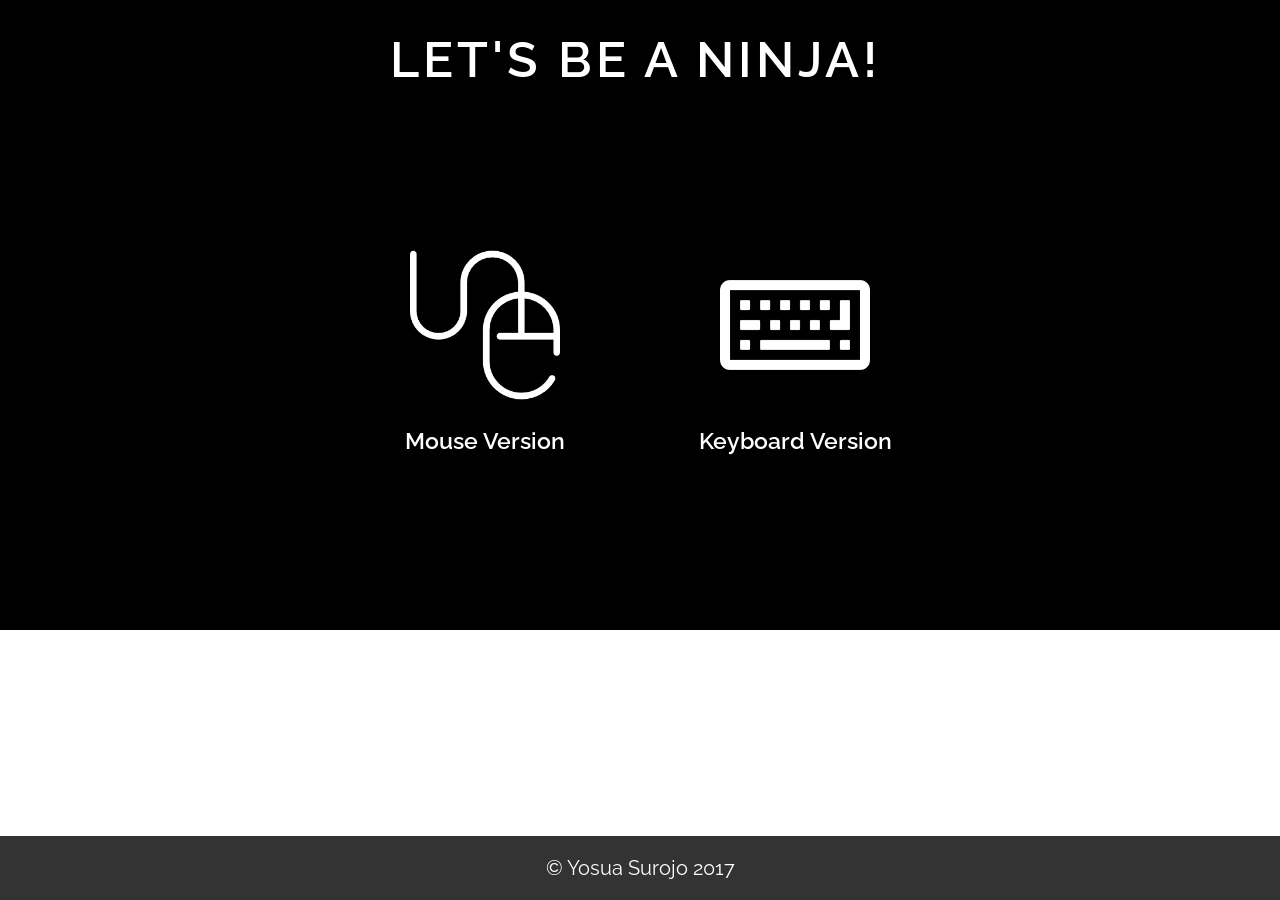
<file: Friday/index.html>
<!DOCTYPE html>
<html>

  <head>
    <title>Game Ninja</title>
    <link href="https://fonts.googleapis.com/css?family=Raleway:400, 600" rel="stylesheet">
    <link href="style.css" type="text/css" rel="stylesheet">
  </head>

<body>


<!-- This is Contact section -->
  <div class="main">
    <h2>Let's be a Ninja!</h2>
  </div>

  <div class="conn">
      <div class="container" id="linkedin">  
         <div class="col">
          <a href="gamebird.html">
          <img src="icon/mouse.png">
          </a>
          <h3>Mouse Version</h3>
        </div>
      </div>
      
      <div class="container">  
         <div class="col">
          <a href="game2.html">
          <img src="icon/keyboard.png">
          </a>
          <h3>Keyboard Version</h3>
        </div>
      </div>
</div>
<!-- This is footer section -->
  <div class="footer">
      <p>&copy; Yosua Surojo 2017</p>
  </div>
</body>
</html>
</file>
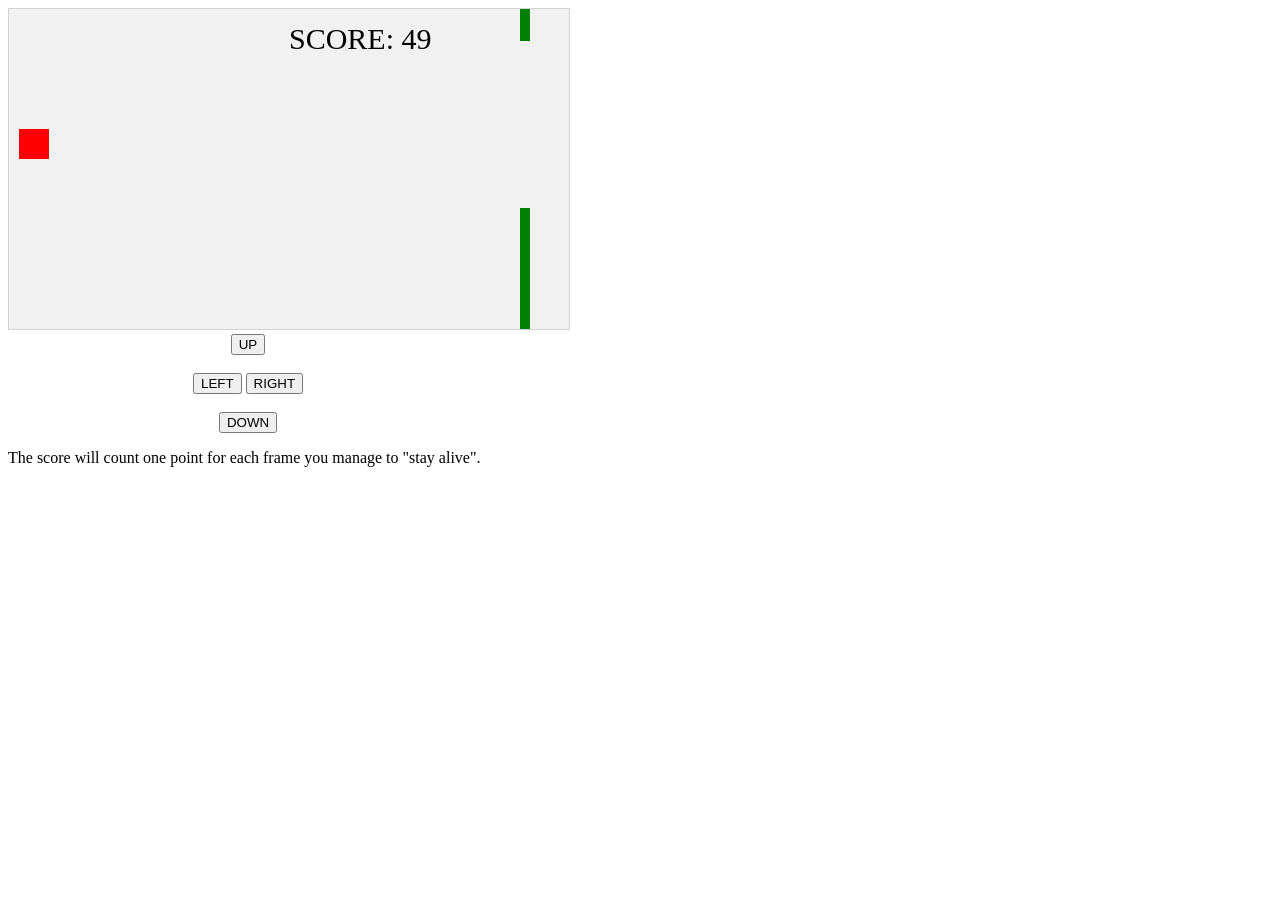
<file: Friday/game.html>
<!DOCTYPE html>
<html>
<head>
<meta name="viewport" content="width=device-width, initial-scale=1.0"/>
<style>
canvas {
    border:1px solid #d3d3d3;
    background-color: #f1f1f1;
}
</style>
</head>
<body onload="startGame()">
<script>

var kotak;
var halangan = [];
var skor;

function startGame() {
    kotak = new component(30, 30, "red", 10, 120);
    skor = new component("30px", "Consolas", "black", 280, 40, "text");
    papanMain.start();
}

var papanMain = {
    canvas : document.createElement("canvas"),
    start : function() {
        this.canvas.width = 560;
        this.canvas.height = 320;
        this.context = this.canvas.getContext("2d");
        document.body.insertBefore(this.canvas, document.body.childNodes[0]);
        this.frameNo = 0;
        this.interval = setInterval(updateGameArea, 20);
        },
    clear : function() {
        this.context.clearRect(0, 0, this.canvas.width, this.canvas.height);
    },
    stop : function() {
        clearInterval(this.interval);
    }
}

function component(width, height, color, x, y, type) {
    this.type = type;
    this.width = width;
    this.height = height;
    this.speedX = 0;
    this.speedY = 0;    
    this.x = x;
    this.y = y;    
    this.update = function() {
        ctx = papanMain.context;
        if (this.type == "text") {
            ctx.font = this.width + " " + this.height;
            ctx.fillStyle = color;
            ctx.fillText(this.text, this.x, this.y);
        } else {
            ctx.fillStyle = color;
            ctx.fillRect(this.x, this.y, this.width, this.height);
        }
    }
    this.newPos = function() {
        this.x += this.speedX;
        this.y += this.speedY;        
    }
    this.crashWith = function(otherobj) {
        var myleft = this.x;
        var myright = this.x + (this.width);
        var mytop = this.y;
        var mybottom = this.y + (this.height);  
        var otherleft = otherobj.x;
        var otherright = otherobj.x + (otherobj.width);
        var othertop = otherobj.y;
        var otherbottom = otherobj.y + (otherobj.height);
        var crash = true;
        if ((mybottom < othertop) || (mytop > otherbottom) || (myright < otherleft) || (myleft > otherright)) {
            crash = false;
        }
        return crash;
    }
}

function updateGameArea() {
    var x, height, gap, minHeight, maxHeight, minGap, maxGap;
    for (i = 0; i < halangan.length; i += 1) {
        if (kotak.crashWith(halangan[i])) {
            papanMain.stop();
            return;
        } 
    }
    papanMain.clear();
    papanMain.frameNo += 1;
    if (papanMain.frameNo == 1 || everyinterval(150)) {
        x = papanMain.canvas.width;
        minHeight = 20;
        maxHeight = 200;
        height = Math.floor(Math.random()*(maxHeight-minHeight+1)+minHeight);
        minGap = 50;
        maxGap = 200;
        gap = Math.floor(Math.random()*(maxGap-minGap+1)+minGap);
        halangan.push(new component(10, height, "green", x, 0));
        halangan.push(new component(10, x - height - gap, "green", x, height + gap));
    }
    for (i = 0; i < halangan.length; i += 1) {
        halangan[i].speedX = -1;
        halangan[i].newPos();
        halangan[i].update();
    }
    skor.text="SCORE: " + papanMain.frameNo;
    skor.update();
    kotak.newPos();    
    kotak.update();
}

function everyinterval(n) {
    if ((papanMain.frameNo / n) % 1 == 0) {return true;}
    return false;
}

function moveup() {
    kotak.speedY = -1; 
}

function movedown() {
    kotak.speedY = 1; 
}

function moveleft() {
    kotak.speedX = -1; 
}

function moveright() {
    kotak.speedX = 1; 
}

function clearmove() {
    kotak.speedX = 0; 
    kotak.speedY = 0; 
}
</script>
<div style="text-align:center;width:480px;">
  <button onmousedown="moveup()" onmouseup="clearmove()" ontouchstart="moveup()">UP</button><br><br>
  <button onmousedown="moveleft()" onmouseup="clearmove()" ontouchstart="moveleft()">LEFT</button>
  <button onmousedown="moveright()" onmouseup="clearmove()" ontouchstart="moveright()">RIGHT</button><br><br>
  <button onmousedown="movedown()" onmouseup="clearmove()" ontouchstart="movedown()">DOWN</button>
</div>

<p>The score will count one point for each frame you manage to "stay alive".</p>
</body>
</html>


<!-- Modification of https://www.w3schools.com/graphics/game_score.asp -->
</file>
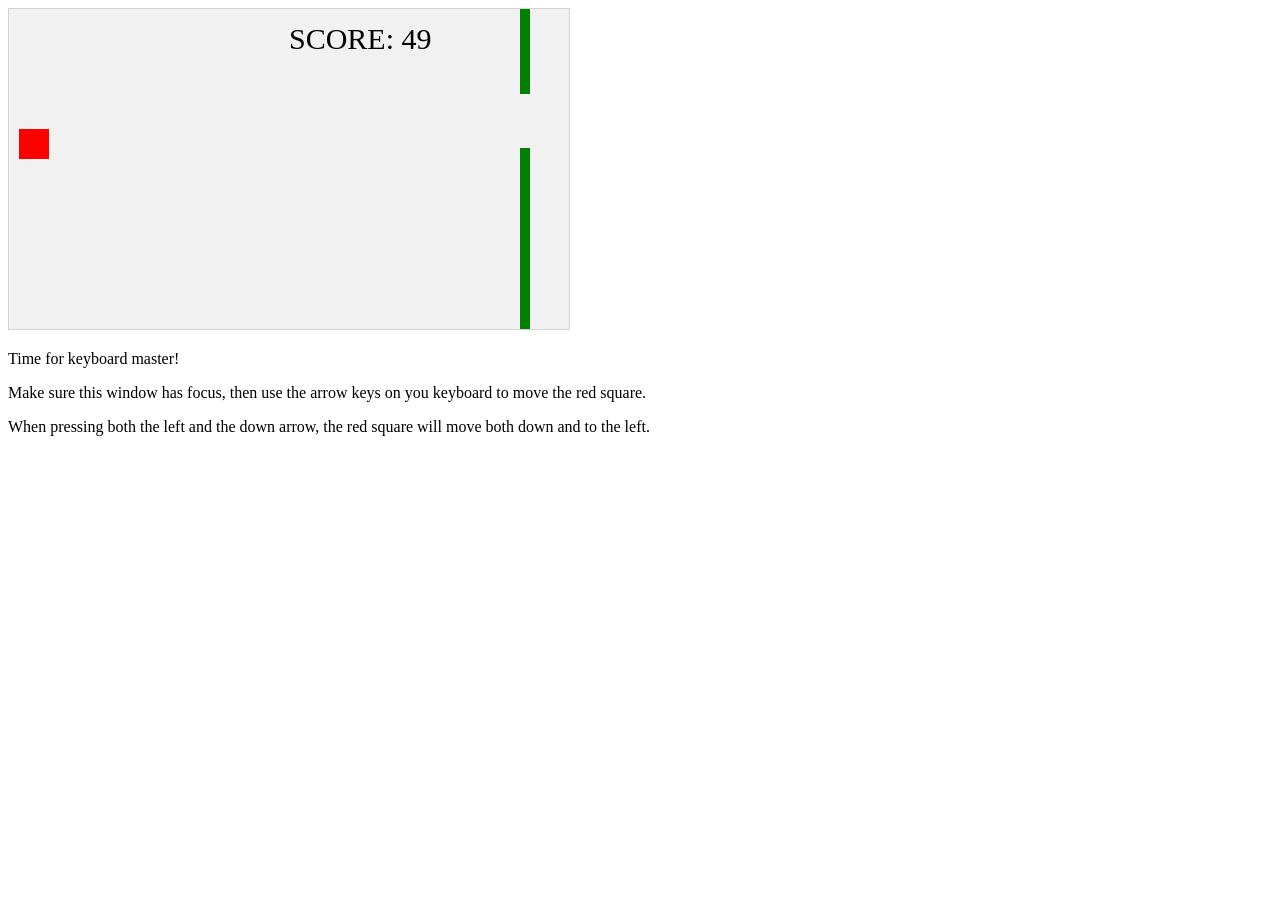
<file: Friday/game2.html>
<!DOCTYPE html>
<html>
<head>
<meta name="viewport" content="width=device-width, initial-scale=1.0"/>
<style>
canvas {
    border:1px solid #d3d3d3;
    background-color: #f1f1f1;
}
</style>
</head>
<body onload="startGame()">
<script>

var kotak;
var halangan = [];
var skor;

function startGame() {
    kotak = new component(30, 30, "red", 10, 120);
    skor = new component("30px", "Consolas", "black", 280, 40, "text");
    papanMain.start();
}

var papanMain = {
    canvas : document.createElement("canvas"),
    start : function() {
        this.canvas.width = 560;
        this.canvas.height = 320;
        this.context = this.canvas.getContext("2d");
        document.body.insertBefore(this.canvas, document.body.childNodes[0]);
        this.frameNo = 0;
        this.interval = setInterval(updateGameArea, 20);
        window.addEventListener('keydown', function (e) {
            papanMain.keys = (papanMain.keys || []);
            papanMain.keys[e.keyCode] = (e.type == "keydown");
        })
        window.addEventListener('keyup', function (e) {
            papanMain.keys[e.keyCode] = (e.type == "keydown");            
        })
        },
    clear : function() {
        this.context.clearRect(0, 0, this.canvas.width, this.canvas.height);
    },
    stop : function() {
        clearInterval(this.interval);
    }
}

function component(width, height, color, x, y, type) {
    this.type = type;
    this.width = width;
    this.height = height;
    this.speedX = 0;
    this.speedY = 0;    
    this.x = x;
    this.y = y;    
    this.update = function() {
        ctx = papanMain.context;
        if (this.type == "text") {
            ctx.font = this.width + " " + this.height;
            ctx.fillStyle = color;
            ctx.fillText(this.text, this.x, this.y);
        } else {
            ctx.fillStyle = color;
            ctx.fillRect(this.x, this.y, this.width, this.height);
        }
    }
    this.newPos = function() {
        this.x += this.speedX;
        this.y += this.speedY;        
    }
    this.crashWith = function(otherobj) {
        var myleft = this.x;
        var myright = this.x + (this.width);
        var mytop = this.y;
        var mybottom = this.y + (this.height);  
        var otherleft = otherobj.x;
        var otherright = otherobj.x + (otherobj.width);
        var othertop = otherobj.y;
        var otherbottom = otherobj.y + (otherobj.height);
        var crash = true;
        if ((mybottom < othertop) || (mytop > otherbottom) || (myright < otherleft) || (myleft > otherright)) {
            crash = false;
        }
        return crash;
    }
}

function updateGameArea() {
    var x, height, gap, minHeight, maxHeight, minGap, maxGap;
    for (i = 0; i < halangan.length; i += 1) {
        if (kotak.crashWith(halangan[i])) {
            papanMain.stop();
            return;
        } 
    }
    papanMain.clear();
    papanMain.frameNo += 1;
    if (papanMain.frameNo == 1 || everyinterval(150)) {
        x = papanMain.canvas.width;
        minHeight = 20;
        maxHeight = 200;
        height = Math.floor(Math.random()*(maxHeight-minHeight+1)+minHeight);
        minGap = 50;
        maxGap = 100;
        gap = Math.floor(Math.random()*(maxGap-minGap+1)+minGap);
        halangan.push(new component(10, height, "green", x, 0));
        halangan.push(new component(10, x - height - gap, "green", x, height + gap));
    }
    for (i = 0; i < halangan.length; i += 1) {
        halangan[i].speedX = -1;
        halangan[i].newPos();
        halangan[i].update();
    }
    skor.text="SCORE: " + papanMain.frameNo;
    skor.update();
    if (papanMain.keys && papanMain.keys[37]) {kotak.speedX = -1; }
    if (papanMain.keys && papanMain.keys[39]) {kotak.speedX = 1; }
    if (papanMain.keys && papanMain.keys[38]) {kotak.speedY = -1; }
    if (papanMain.keys && papanMain.keys[40]) {kotak.speedY = 1; }
    kotak.newPos();    
    kotak.update();
}

function everyinterval(n) {
    if ((papanMain.frameNo / n) % 1 == 0) {return true;}
    return false;
}

function moveup() {
    kotak.speedY = -1; 
}

function movedown() {
    kotak.speedY = 1; 
}

function moveleft() {
    kotak.speedX = -1; 
}

function moveright() {
    kotak.speedX = 1; 
}

function clearmove() {
    kotak.speedX = 0; 
    kotak.speedY = 0; 
}
</script>

<p>Time for keyboard master!</p>
<p>Make sure this window has focus, then use the arrow keys on you keyboard to move the red square.</p>
<p>When pressing both the left and the down arrow, the red square will move both down and to the left.</p>
</body>
</html>


<!-- Modification of https://www.w3schools.com/graphics/game_score.asp -->
</file>
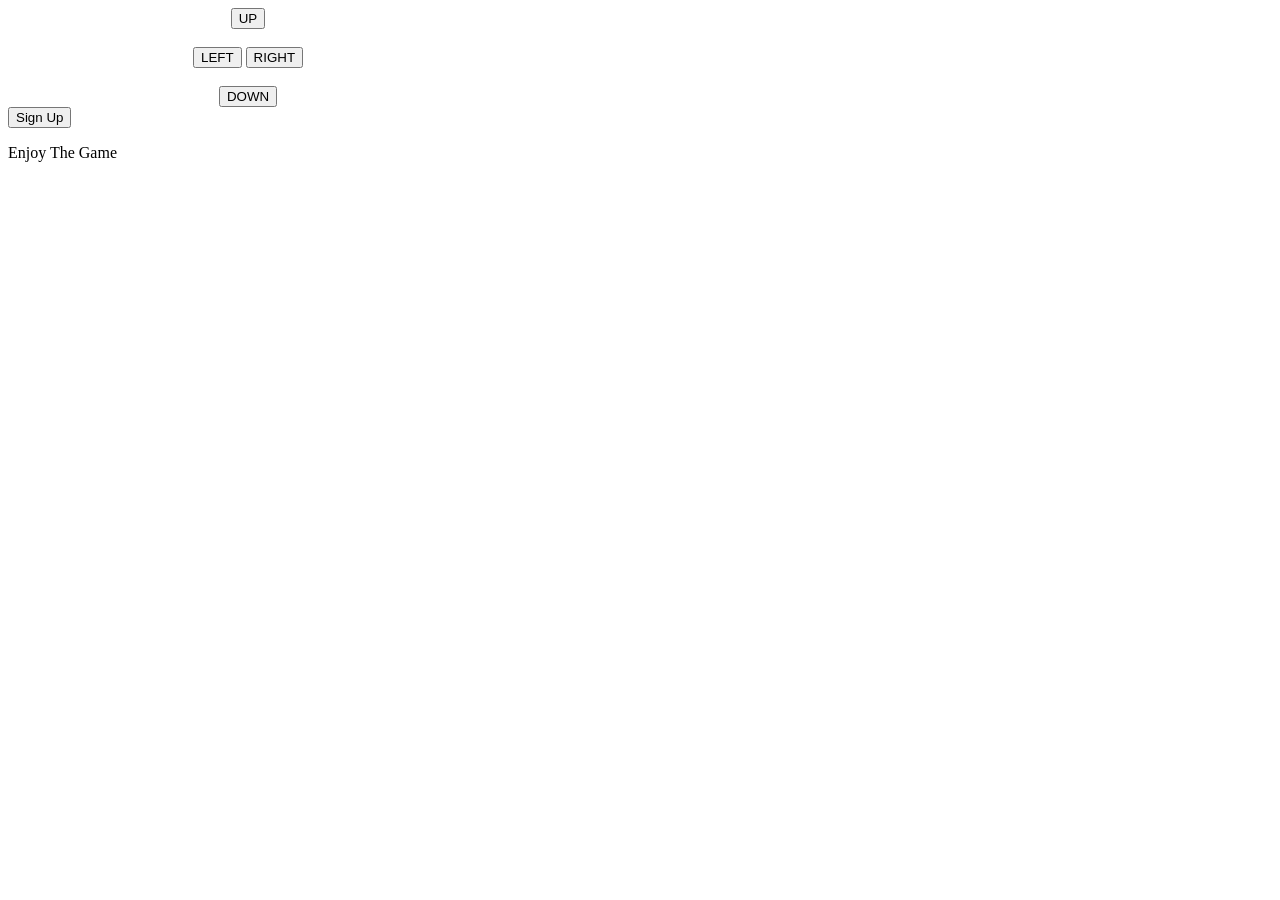
<file: Friday/gamebird.html>
<!DOCTYPE html>
<html>
<head>
	<meta name="viewport" content="width=device-width, initial-scale=1.0"/>
<style>
	canvas {
		border:1px solid #d3d3d3;
		background-color: #f1f1f1;
	}
</style>
</head>
<body onload="mulaiPermainan()">
<script>

var kotak;
var halangan = [];
var skor;

function mulaiPermainan() {
	kotak = new component(30, 30, "red", 10, 120);
	skor = new component("30px", "Consolas", "green", 280, 40, "text");
	papanMain.start();
}

var papanMain = {
	canvas: document.createElement("canvas"),
	start : function() {
		this.canvas.width = 560;
		this.canvas.height = 320;
		this.context = this.canvas.getContext("2d");
		document.body.insertBefore(this.canvas, document.body.childNodes[0]);
		this.frameNo = 0;
		this.interval = setInterval(updatePapanMain, 20);
		},
	clear : function() {
		this.context.clearRect(0, 0, this.canvas.width, this.canvas.height);
	},
	stop : function() {
		clearInterval(this.interval);
	} 
}

function component(width, height, color, x, y, type) {
	this.type = type;
	this.width = width;
	this.height = height;
	this.speedX = 0;
	this.speedY = 0;
	this.x = x;
	this.y = y;
	this.update = function() {
        ctx = papanMain.context;
        if (this.type == "text") {
            ctx.font = this.width + " " + this.height;
            ctx.fillStyle = color;
            ctx.fillText(this.text, this.x, this.y);
        } else {
            ctx.fillStyle = color;
            ctx.fillRect(this.x, this.y, this.width, this.height);
        }
    }	this.newPos = function() {
		this.x += this.speedX;
		this.y += this.speedY;
	}
	this.crashWith = function(otherobj) {
		var myleft = this.x;
		var myright = this.x + (this.width);
		var mytop = this.y;
		var mybottom = this.y + (this.height);
		var otherleft = otherobj.x;
		var otherright = otherobj.x + (otherobj.width);
		var othertop = otherobj.y;
		var otherbottom = otherobj.y + (otherobj.height);
		var crash = true;
		if ((mybottom < othertop) || (mytop > otherbottom) || (myright < otherleft) || (myleft > otherright)) {
			crash = false;
		}
		return crash;
	}
}

function updatePapanMain() {
	var x, height, gap, minHeight, maxHeight, minGap, maxGap;
	for (i = 0; i < halangan.length; i += 1) {
		if (kotak.crashWith(halangan[i])) {
			papanMain.stop();
			return;
		}
	}
	papanMain.clear();
	papanMain.frameNo += 1;
	if (papanMain.frameNo == 1 || everyinterval(150)) {
		x = papanMain.canvas.width;
		minHeight = 20;
		maxHeight = 200;
		height = Math.floor(Math.random()*(maxHeight-minHeight+1)+minHeight);
		minGap = 50;
		maxGap = 100;
		gap = Math.floor(Math.random()*(maxGap-minGap+1)+minGap);
		halangan.push(new component(10, height, "green", x, 0));
		halangan.push(new component(10, x - height - gap, "green", x, height + gap));
	}
	for (i = 0; i < halangan.length; i += 1) {
		halangan[i].speedX = -1;
		halangan[i].newPos();
		halangan[i].update();
	}
	skor.text="SKOR: " + papanMain.frameNo;
	skor.update();
	kotak.newPos();
	kotak.update();
}

function everyinterval(n) {
	if ((papanMain.frameNo / n) % 1 == 0) {return true;}
	return false;
}

function moveup() {
	kotak.speedY = -1;
}

function movedown() {
	kotak.speedY = 1;
}

function moveleft() {
	kotak.speedX = -1;
}

function moveright() {
	kotak.speedX = 1;
}

function clearmove() {
	kotak.speedX = 0;
	kotak.speedY = 0;
}
</script>
<div style="text-align:center;width:480px;">
	<button onmousedown="moveup()" onmouseup="clearmove()" ontouchstart="moveup()">UP</button><br><br>
	<button onmousedown="moveleft()" onmouseup="clearmove()" ontouchstart="moveleft()">LEFT</button>
	<button onmousedown="moveright()" onmouseup="clearmove()" ontouchstart="moveright()">RIGHT</button><br><br>
	<button onmousedown="movedown()" onmouseup="clearmove()" ontouchstart="movedown()">DOWN</button>
</div>

<button type="submit" class="signupbtn"><a href="game.html" target="_blank" style="color: #000000; text-decoration: none;">Sign Up</a></button>

<p>Enjoy The Game</p>
</body>
</html>

<!-- Modification of https://www.w3schools.com/graphics/game_score.asp -->
</file>
<file: Friday/style.css>
html {
  position: relative;
  height: 100%;
  min-height: 100%;
  overflow-x: hidden;
  overflow-y: scroll;
}

body {
  margin: 0;
  padding: 0;
  position: relative;
  overflow-x: hidden;
  min-height: 100%;
  height: auto;
}

a {
  text-decoration: none;
  color: #fff;
}
.container {
  max-width: 940px;
  margin: 0 auto;
  padding: 0 10px;
}

.jumbotron {
  background: url(img/jakartaback.png) no-repeat center center;
  background-size: cover;
  height: 610px;
}

.header {
  background-color: #333;
  position: fixed;
  width: 100%;
  z-index: 1000000;
}

.nav {
  list-style-type: none;
  margin: 0;
  padding: 20px 0;
}

.nav li {
  color: #fff;
  display: inline;
  font-family: 'Raleway', sans-serif;
  font-weight: 600;
  font-size: 12px;
  margin-right: 25px;
  text-transform: uppercase;
  cursor: pointer;
  cursor: hand;
}

.main { 
  position: relative; 
  top: 180px; 
  right: 35px; 
  text-align: center;
  color: white;
  font-style: bold;
  font-size: 20px;
  font-family: 'Raleway', sans-serif;
  text-align: center; 
} 

.main h2 {
  color: #fff;
  font-family: 'Raleway', sans-serif;
  font-weight: 600;
  font-size: 50px;
  letter-spacing: 0.08em;
  position: absolute;
  left: 100px;
  right: 40px;
  bottom: 20px;
  padding-bottom: 30px;
  text-transform: uppercase;
}

.opac {
  opacity: 0.5;
}

.btn-main {
  position: relative;
  top: 250px;
  left: 470px;
  border: 2px solid black;
  color: #FFF;
  font-family: 'Raleway', sans-serif;
  font-weight: 1000;
  font-size: 18px;
  letter-spacing: 1.3px;
  padding: 12px 20px;
  text-decoration: none;
  text-transform: uppercase;
}

.btn-default{
  border: 1px solid #333;
  color: #000;
  font-family: 'Raleway', sans-serif;
  font-weight: 600;
  font-size: 10px;
  letter-spacing: 1.3px;
  padding: 10px 20px;
  position: absolute;
  text-decoration: none;
  text-transform: uppercase;  
  display: inline-block;
  bottom: 0px;
  left: 100px;      
}

.supporting {
  padding-top: 170px;
  padding-bottom: 100px;
}

.supporting .col {
  float: left;
  position: relative;
  height: 300px;
  width: 33%;
  font-family: 'Raleway', sans-serif;
  text-align: center;
}

.supporting img {
  height: 80px;
}

.supporting h3 {
  font-weight: 600;
  font-size: 23px;
  text-transform: uppercase;
}

.supporting p {
  font-weight: 400;
  font-size: 14px;
  line-height: 20px;
  padding: 0 50px;
  margin-bottom: 40px;
}

.clearfix {
  clear: both;
}

.abbot {
  padding-top: 100px;
  padding-bottom: 90px;
  margin-bottom: 0px;
  background: url(img/abbot.jpg) no-repeat center center;
  background-size: cover;
  height: 500px;
}

#abbotme {
  
}

.abbot .col {
  color: #fff;
  position: relative;
  height: 350px;
  width: 350px;
  margin-top: -250px;
}

.abbot img{
  border-style: dashed;
  width: 350px;
}

.abbottext {
  margin-left: 500px;
  margin-top: 100px;
  padding: 0px 30px 0px 30px;
  color: #fff;
  font-weight: 600;
  font-size: 23px;
  font-family: 'Raleway', sans-serif;
  text-align: left;
  background-color: black;
  opacity: 0.7;
}

.abbot p {
  font-style: italic;
}


#target {

}

#linkedin {
  
}

.conn {
  padding-top: 230px;
  padding-bottom: 400px;
  padding-left: 25%;
  background-color: #000;
  margin-bottom: 0;
}

.conn .col {
  color: #fff;
  float: left;
  position: relative;
  height: 400px;
  width: 33%;
  font-family: 'Raleway', sans-serif;
  text-align: center;
}

.conn img{
  width: 150px;
  margin-top: 20px;
}

.conn h3 {
  font-weight: 600;
  font-size: 23px;
}

.footer {
  background-color: #333;
  color: #fff;
  position: absolute;
  bottom: 0px;
  width: 100%;
}

.footer p {
  font-family: 'Raleway', sans-serif;
  font-size: 20px;
  text-align: center;
}
</file>
